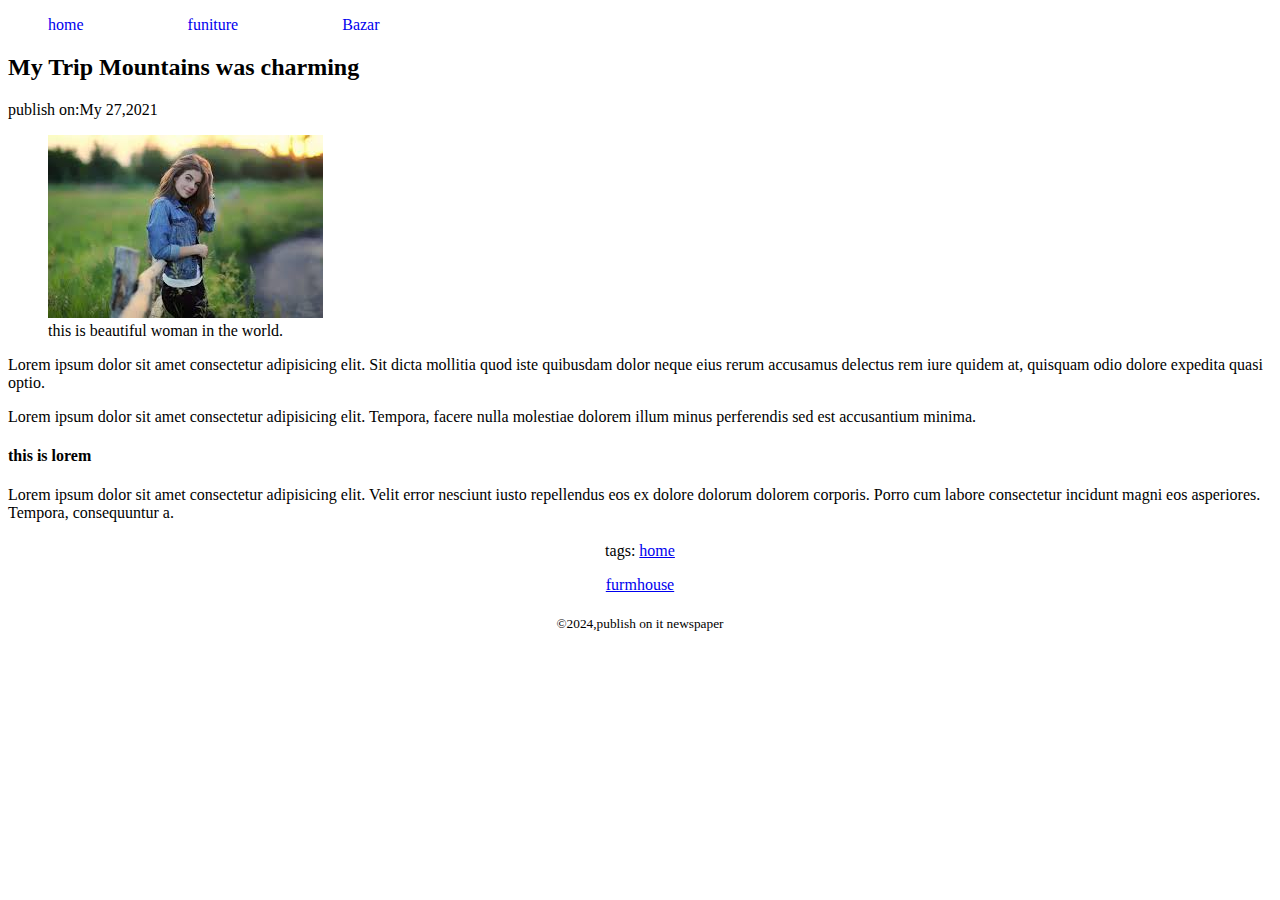
<file: blogs.html>
<!DOCTYPE html>
<html lang="en">
<head>
    <meta charset="UTF-8">
    <meta name="viewport" content="width=device-width, initial-scale=1.0">
    <title>My First Blog</title>
    <link rel="stylesheet" href="styles/style.css">
</head>
<body>
    
    <header>
            <nav>
                <ul>
                    <li><a href="home">home</a></li>
                    <li><a href="funiture">funiture</a></li>
                    <li><a href="Bazar">Bazar</a></li>
                </ul>



            </nav>

    </header>

    <main>
        <section>
            <article>
                <header>
                    <h2>My Trip Mountains was charming</h2>
                    <p>publish on:My 27,2021</p>
                    <figure>
                            <img src="image.jfif" alt="" srcset=""><br>
                            <caption>this is beautiful woman in the world.</caption>


                    </figure>
                    <section>
                        <p>Lorem ipsum dolor sit amet consectetur adipisicing elit. Sit dicta mollitia quod iste quibusdam dolor neque eius rerum accusamus delectus rem iure quidem at, quisquam odio dolore expedita quasi optio.</p>
                        <p>Lorem ipsum dolor sit amet consectetur adipisicing elit. Tempora, facere nulla molestiae dolorem illum minus perferendis sed est accusantium minima.</p>
                        <div>
                            <h4>this is lorem</h4>
                            Lorem ipsum dolor sit amet consectetur adipisicing elit. Velit error nesciunt iusto repellendus eos ex dolore dolorum dolorem corporis. Porro cum labore consectetur incidunt magni eos asperiores. Tempora, consequuntur a.
                        </div>
                    </section>
                    <footer>
                        <p>tags: <a 
                            href="home">home</a></p>
                            <p><a href="furmhouse">furmhouse</a></p>
                    </footer>

                    



                </header>
               
            </article>
        </section>

    </main>

    <footer>
        <p><small>&copy;2024,publish on it newspaper</small></p>
        


    </footer>



</body>
</html>
</file>
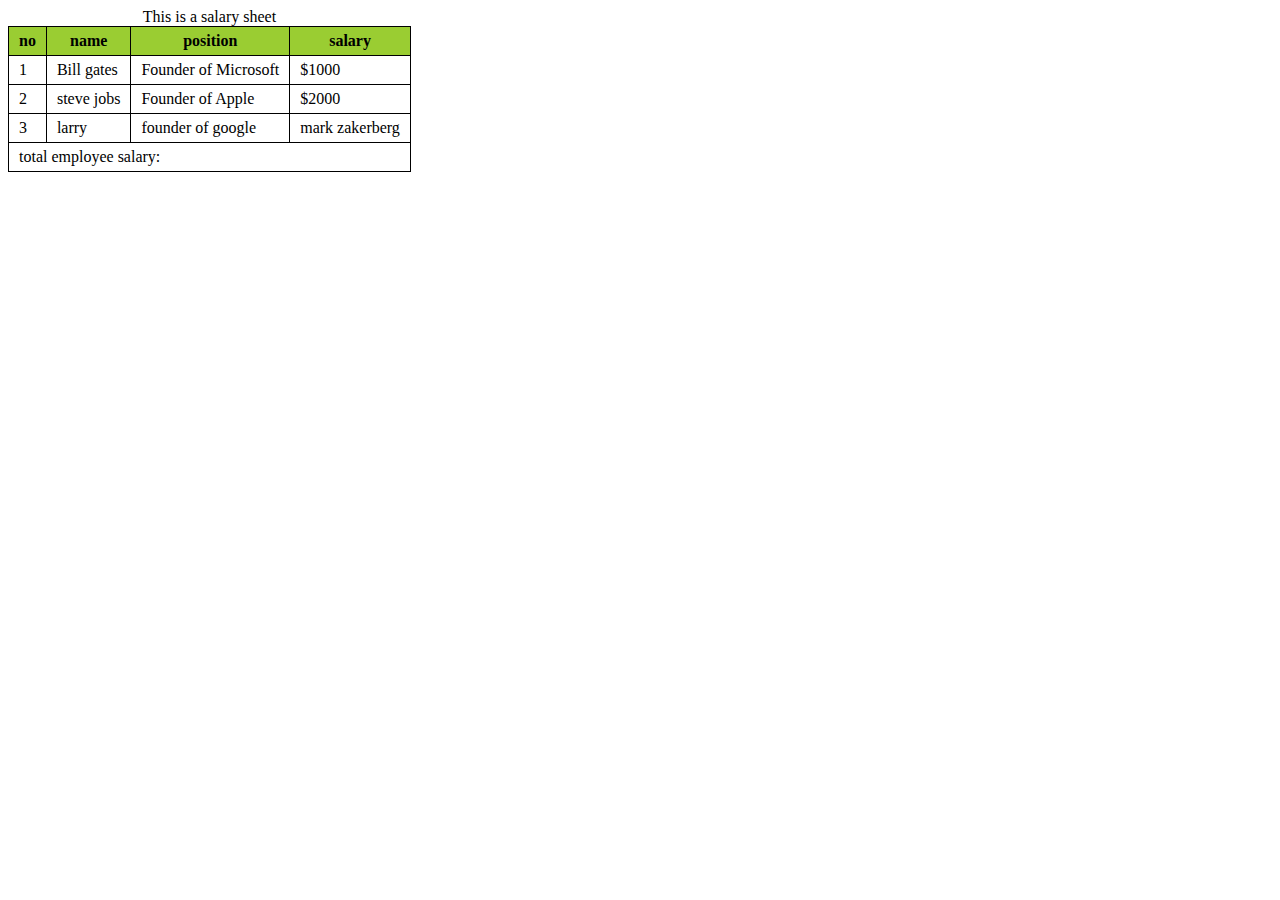
<file: t.html>
<!DOCTYPE html>
<html lang="en">
<head>
    <meta charset="UTF-8">
    <meta name="viewport" content="width=device-width, initial-scale=1.0">
    <title>Document</title>
    <style>
        td,th { 
            border: 1px solid black;
            padding: 5px 10px;
        }
        table {
            border-collapse: collapse;
        }



    </style>
</head>
<body>
   <table>
    <caption>This is a salary sheet</caption>
    <thead style="background-color: yellowgreen;" >
       <tr>
        <th>no </th>
        <th>name</th>
        <th>position</th>
        <th>salary</th>
       </tr>

    </thead>
   <tbody>
       <tr>
           <td>1</td>
           <td>Bill gates</td>
           <td>Founder of Microsoft</td>
           <td>$1000</td>
       </tr>
       <tr>
           <td>2</td>
           <td>steve jobs</td>
           <td>Founder of Apple</td>
           <td>$2000</td>
       </tr>
       <tr>
           <td>3</td>
           <td>larry</td>
           <td>founder of google</td>
           <td>mark zakerberg</td>
       </tr>


   </tbody>
   <tfoot>
    <tr>
        <td colspan="4">total employee salary:</td>
    </tr>

   </tfoot>

   </table>
    
</body>
</html>
</file>
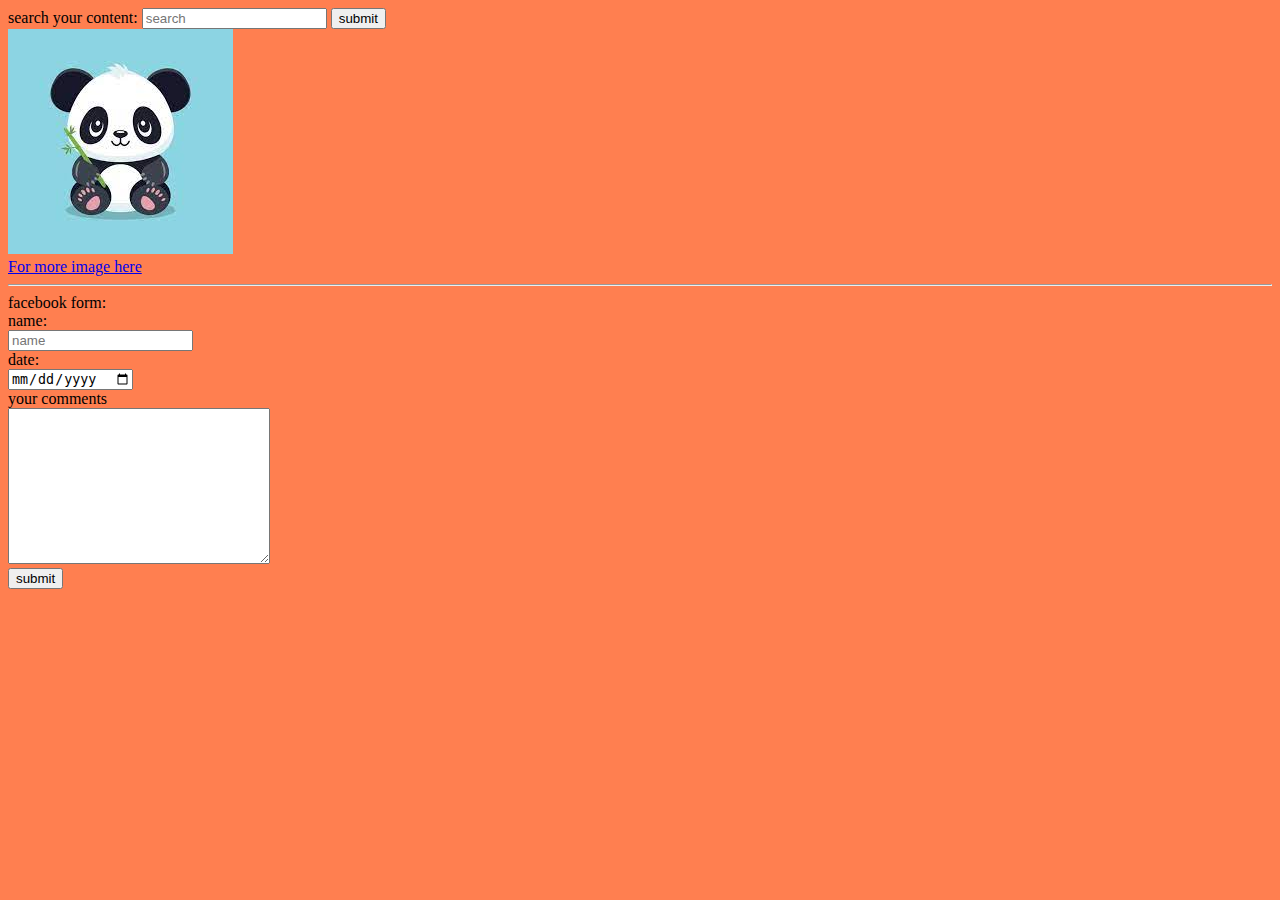
<file: task1.html>
<!DOCTYPE html>
<html lang="en">
<head>
    <meta charset="UTF-8">
    <meta name="viewport" content="width=device-width, initial-scale=1.0">
    <title>Document</title>
    <link rel="stylesheet" href="task4/first.css">
   
</head>
<body>
    <form action="">search your content:
        <input type="search" name="quary" id="zack" placeholder="search">
        
        <button>submit</button>
    </form>
    <img class="t" src="task2/panda.jfif" alt="panda" srcset=""><br>
    <a href="https://www.google.com/search?q=panda+pic&sca_esv=595920507&rlz=1C1YTUH_enBD1053BD1053&tbm=isch&sxsrf=ACQVn08szZRBn3hUwTHgkcpzjCim0M2CtA:1704450801780&source=lnms&sa=X&sqi=2&ved=2ahUKEwji3M6EhsaDAxXkS2wGHWBTAoQQ_AUoAXoECAEQAw&biw=1536&bih=738&dpr=1.25#imgrc=_twwJhYJD53WbM">For more image here</a>
     <br><hr>
    
    <form action="">
         <header>facebook form:</header>
         <main>
           name: <br><input type="text" placeholder="name"><br>
           date: <br> <input type="date" name="" id="" placeholder="type date"><br>
        <label for="">your comments <br>
            <textarea name="text " id="" cols="30" rows="10"></textarea>
        </label><br>
        <input type="submit" value="submit">
         </main>
         <footer></footer>




    </form>
</body>
</html>
</file>
<file: styles/style.css>
nav > ul > li {
    display: inline;
    margin-right: 100px;
    
}

nav > ul > li > a {
    text-decoration: none;

}
footer {
    margin-top: 20px;
    text-align: center;
}
</file>
<file: task4/first.css>
.t {
    border: 3px;
    border-color: 1px tomato;
}
body {
    background-color: coral;
}
</file>
